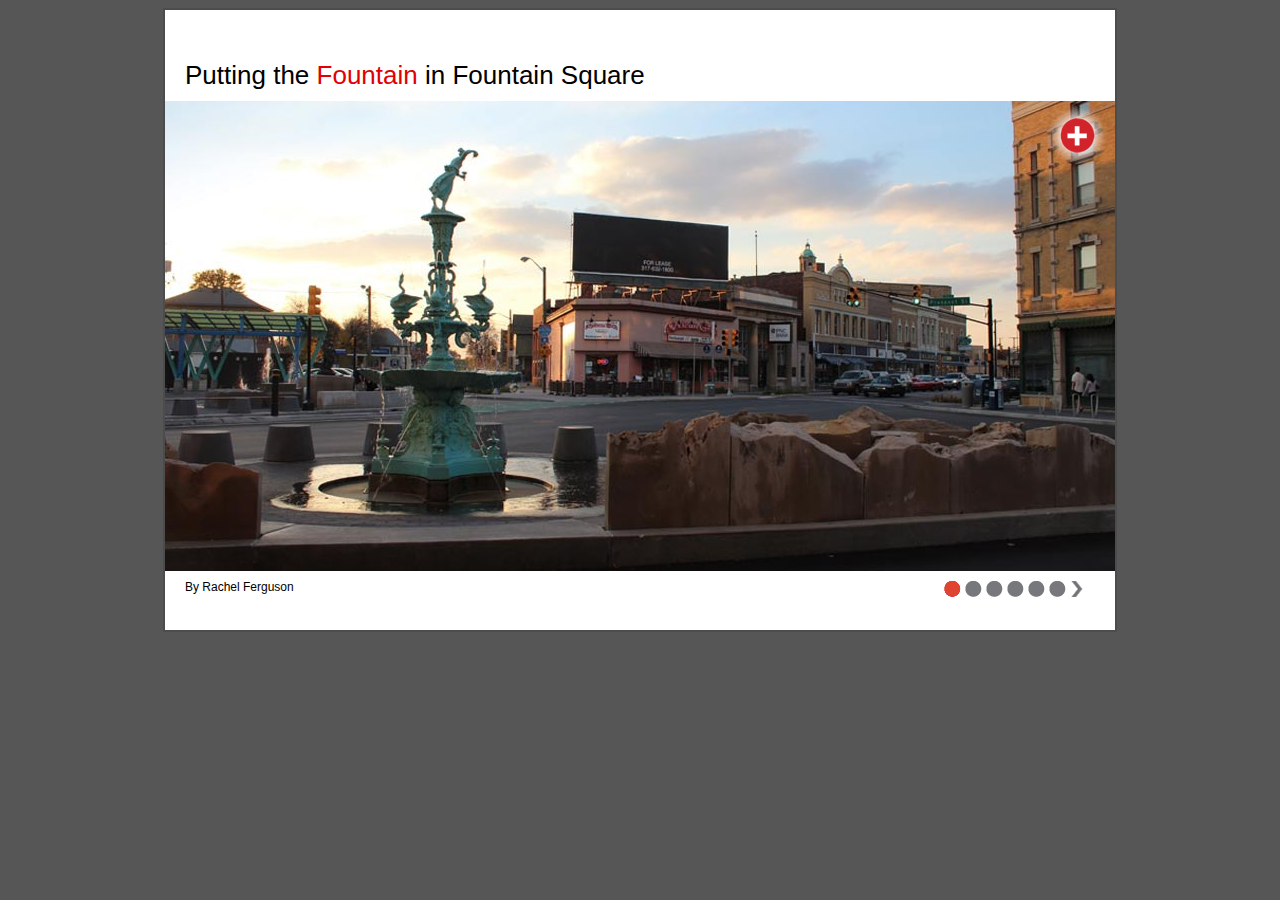
<file: public/index.html>
<!DOCTYPE html>

<html lang="en"><head><meta http-equiv="Content-Type" content="text/html; charset=UTF-8">
    <meta charset="utf-8">
    <title>Putting the Fountain in Fountain Square</title>
    <meta name="viewport" content="width=device-width, initial-scale=1.0">
    <meta name="description" content="">
    <meta name="author" content="">

    <!-- Le styles -->
    <link href="css/main.css" rel="stylesheet">

    <!-- Le HTML5 shim, for IE6-8 support of HTML5 elements -->
    <!--[if lt IE 9]>
      <script src="http://html5shim.googlecode.com/svn/trunk/html5.js"></script>
    <![endif]-->
  </head>

  <body>
    
      <div class="container">
          <h1>Putting the <em>Fountain</em> in Fountain Square</h1>
            <div class="gallery">
              <img src="img/cover.jpg">
                <div class="pluscover pulse">
                  <img src="img/pulse.png">
                </div>
                <div class="pluscover">
                  <img src="img/plus.png">
                </div>
                <div class="credit">
                  <p>By Rachel Ferguson</p>
                </div>
                <div class="cover text">
                  <p>Located southeast of downtown Indianapolis, Fountain Square is known for its live music venues, vibrant art center, popular bars and restaurants, and, of course... the fountain. Standing at the convergence of Virginia Avenue, Shelby Street, and Prospect Street, “Lady Spray” is a long-standing symbol of one of the city’s most unique areas.</p>
                  <p class="navinstruct">Use the navigation below to read more.</p>
                </div>
            </div>
          <ul class="navigation">
            <li class="first"><img src="img/blank.png"></li>
            <li><a href="index.html"><img src="img/nav-red.png"></li></a>
            <li><a href="fountainsquare.html"><img src="img/nav-gray.png"></li></a>
            <li><a href="1889.html"><img src="img/nav-gray.png"></li></a>
            <li><a href="icon.html"><img src="img/nav-gray.png"></li></a>
            <li><a href="revitalization.html"><img src="img/nav-gray.png"></li></a>
            <li><a href="today.html"><img src="img/nav-gray.png"></li></a>
            <li><a href="fountainsquare.html"><img src="img/forward.png"></a></li>
          </ul>
            
      </div>
        
      <script src="./js/jquery-1.8.2.min.js"></script>
      <script src="./js/main.js"></script>

  </body>
    
</html>
</file>
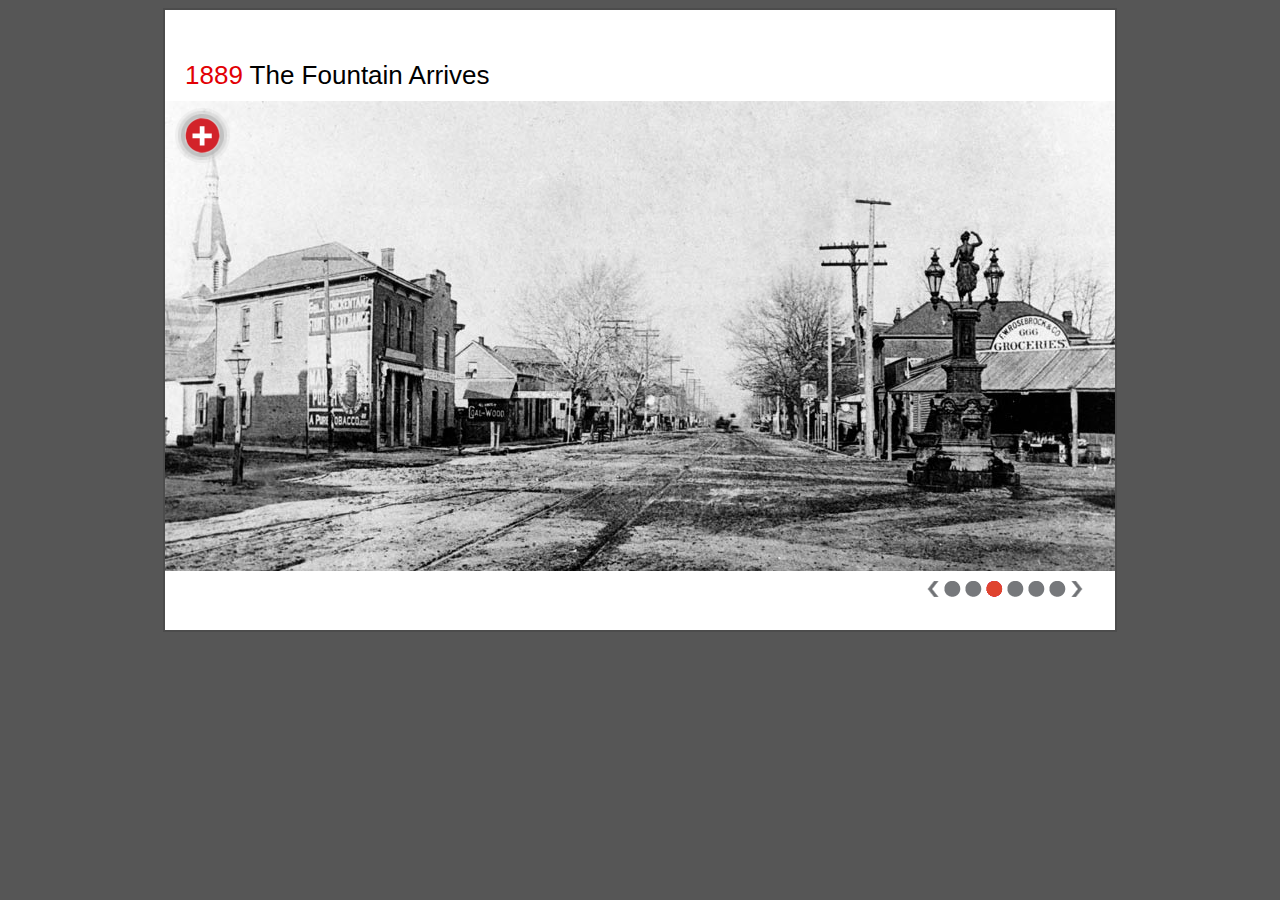
<file: public/1889.html>
<!DOCTYPE html>

<html lang="en"><head><meta http-equiv="Content-Type" content="text/html; charset=UTF-8">
    <meta charset="utf-8">
    <title>Putting the Fountain in Fountain Square</title>
    <meta name="viewport" content="width=device-width, initial-scale=1.0">
    <meta name="description" content="">
    <meta name="author" content="">

    <!-- Le styles -->
    <link href="css/main.css" rel="stylesheet">

    <!-- Le HTML5 shim, for IE6-8 support of HTML5 elements -->
    <!--[if lt IE 9]>
      <script src="http://html5shim.googlecode.com/svn/trunk/html5.js"></script>
    <![endif]-->
  </head>

  <body>
    
      <div class="container">
          <h1><em>1889</em> The Fountain Arrives</h1>
            <div class="gallery">
              <img src="img/1889.jpg">
                <div class="plus89 pulse">
                   <img src="img/pulseblack.png">
                 </div>
                <div class="plus89">
                  <img src="img/plus.png">
                </div>
                <div class="lady1889 text">
                  <p>In the 1880s saloon keeper William Mohs contributed $500 for the construction of a fountain in the center of The End’s growing commercial district. Other local merchants matched his generous donation and, in 1889, the first fountain was unveiled.</p> 

                  <p>Known alternately as the “Subscription Fountain,” the “Lady of the Fountain,” and, most popularly, “Lady Spray,” the fountain served as a drinking area for both horses and humans. It was also a streetlight, with two cantilevered lamps. The design was classical, with an octagonal base, four dolphin-head spouts and an ornate pedestal topped by a statue of Hebe, the Greek goddess of youth.</p> 

                  <p>It is presumable that the name “Fountain Square” can be attributed to the arrival of Lady Spray. Though the exact date of the name’s origin is unknown, it had already been adopted by 1909 when the Fountain Square Theater was constructed on Virginia Avenue.</p>

                  <p>The fountain stood for nearly 30 years until, as legend has it, a local shopkeeper attached a banner to the Lady’s arm and a strong wind caused her to topple. The fate of Lady Spray after that time is unknown.</p>
                  <p class="navinstruct"><b>Pictured here:</b> A view of the fountain from Shelby Street looking north toward Virginia Avenue, circa 1890. Indiana Picture Collection, Manuscript Section, Indiana State Library.</p>
                </div>      
            </div>
          <ul class="navigation">
            <li class="first"><a href="fountainsquare.html"><img src="img/back.png"></a></li>
            <li><a href="index.html"><img src="img/nav-gray.png"></a></li>
            <li><a href="fountainsquare.html"><img src="img/nav-gray.png"></li></a>
            <li><a href="1889.html"><img src="img/nav-red.png"></li></a>
            <li><a href="icon.html"><img src="img/nav-gray.png"></li></a>
            <li><a href="revitalization.html"><img src="img/nav-gray.png"></li></a>
            <li><a href="today.html"><img src="img/nav-gray.png"></li></a>
            <li><a href="icon.html"><img src="img/forward.png"></li></a>
          </ul>
            
      </div>

      <script src="./js/jquery-1.8.2.min.js"></script>
      <script src="./js/main.js"></script>
   
        
  </body>
    
</html>
</file>
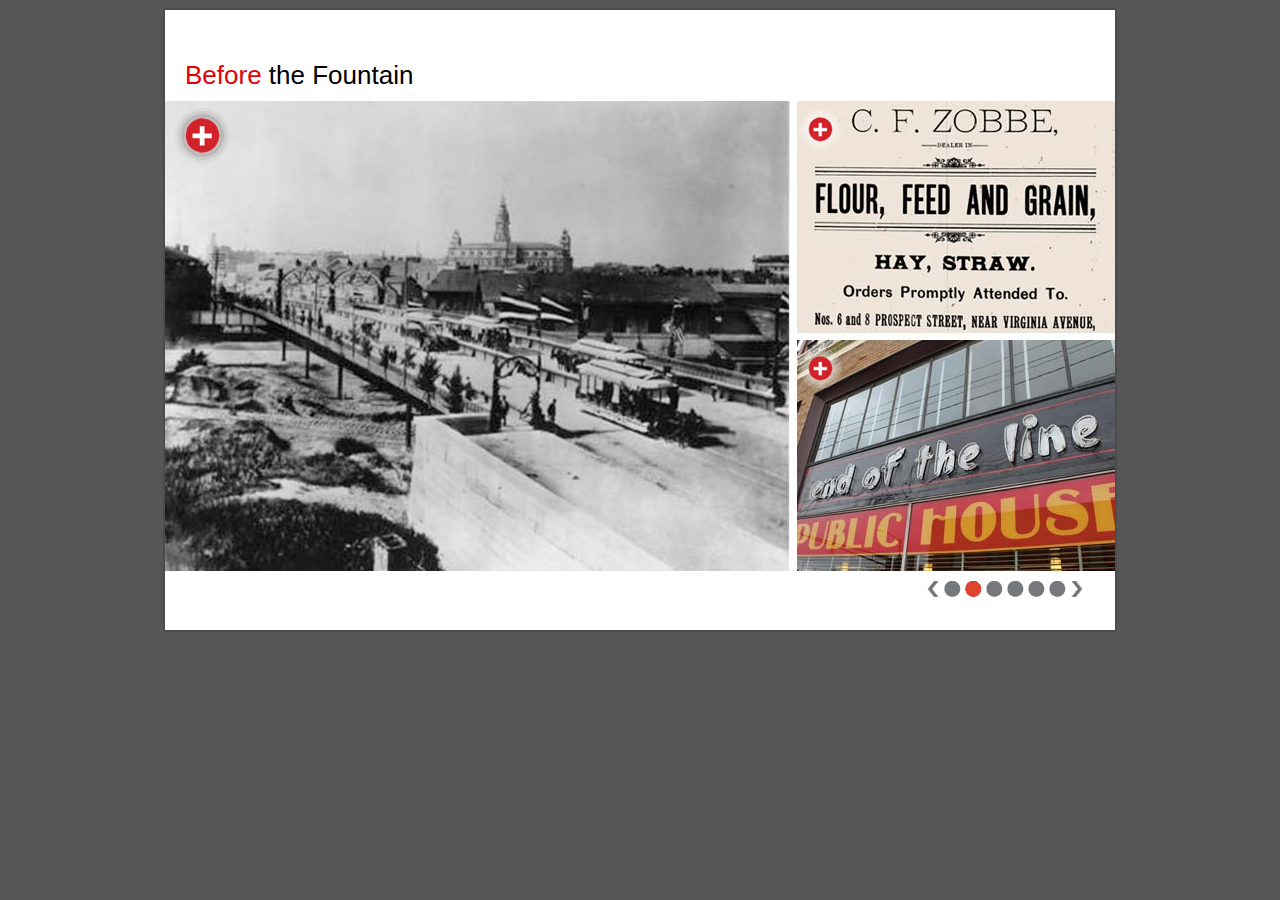
<file: public/fountainsquare.html>
<!DOCTYPE html>

<html lang="en"><head><meta http-equiv="Content-Type" content="text/html; charset=UTF-8">
    <meta charset="utf-8">
    <title>Putting the Fountain in Fountain Square</title>
    <meta name="viewport" content="width=device-width, initial-scale=1.0">
    <meta name="description" content="">
    <meta name="author" content="">

    <!-- Le styles -->
    <link href="css/main.css" rel="stylesheet">

    <!-- Le HTML5 shim, for IE6-8 support of HTML5 elements -->
    <!--[if lt IE 9]>
      <script src="http://html5shim.googlecode.com/svn/trunk/html5.js"></script>
    <![endif]-->
  </head>

  <body>
    
      <div class="container">
          <h1><em>Before</em> the Fountain</h1>
            <div class="gallery">
              <img src="img/fs.jpg">
               <div class="plusfs1 pulse">
                  <img src="img/pulseblack.png">
                </div>
              <div class="plusfs1">
                <img src="img/plus.png">
              </div>
                <div class="plusfs2">
                  <img src="img/plussm.png">
                </div>
                <div class="plusfs3">
                  <img src="img/plussm.png">
                </div>
                <div class="fs text">
                  <p>The development of Fountain Square began in 1835 when urban pioneers Calvin Fletcher and Nicolas McCarty purchased a 264-acre farm south of downtown Indianapolis and divided it into town lots. Over the next several decades a small community developed, with several churches and a school to serve the large number of Irish immigrants who settled there. By mid-century, the area became known as “Irish Hill.”</p>

                  <p>In 1864, the Citizens Street Railway Company announced plans to expand their horse-drawn streetcar service down Virginia Avenue to the intersection of Prospect and Shelby Streets. In addition to a new nickname (the neighborhood became known as “The End” in honor of the streetcar terminus) the streetcar also ushered in new commercial and residential growth. Stores, shops, saloons and churches sprang up to cater to a growing population.</p>
                  
                  <p>In 1892 the City of Indianapolis completed the Virginia Avenue viaduct, further improving access to the southeast neighborhood.</p>
                  <p class="navinstruct"><b>Pictured here:</b> Horse-drawn streetcars cross the newly dedicated Virginia Avenue viaduct in this 1892 dedication ceremony. Photo courtesy of the Indiana Historical Society; Bass Photo Co. Collection #91483.</p>
                 </div> 
                 <div class="fs2 text">
                    <p>In the late 1800s Fountain Square was commercialized largely by German shop keepers along Virginia Avenue&mdash;such as this one, advertised in the 1890 Indianapolis City Directory.</p>
                  </div>
                 <div class="fs3 text">
                   <p>The End of the Line Public House at 1105 Shelby Street pays homage to the former streetcar turnaround as well as the terminus of the Indianapolis Cultural Trail.</p>
                 </div>
            </div>
          <ul class="navigation">
            <li class="first"><a href="index.html"><img src="img/back.png"></a></li>
            <li><a href="index.html"><img src="img/nav-gray.png"></a></li>
            <li><a href="fountainsquare.html"><img src="img/nav-red.png"></li></a>
            <li><a href="1889.html"><img src="img/nav-gray.png"></li></a>
            <li><a href="icon.html"><img src="img/nav-gray.png"></li></a>
            <li><a href="revitalization.html"><img src="img/nav-gray.png"></li></a>
            <li><a href="today.html"><img src="img/nav-gray.png"></li></a>
            <li><a href="1889.html"><img src="img/forward.png"></li></a>
          </ul>
            
      </div>
 
      <script src="./js/jquery-1.8.2.min.js"></script>
      <script src="./js/main.js"></script>
 
        
  </body>
    
</html>
</file>
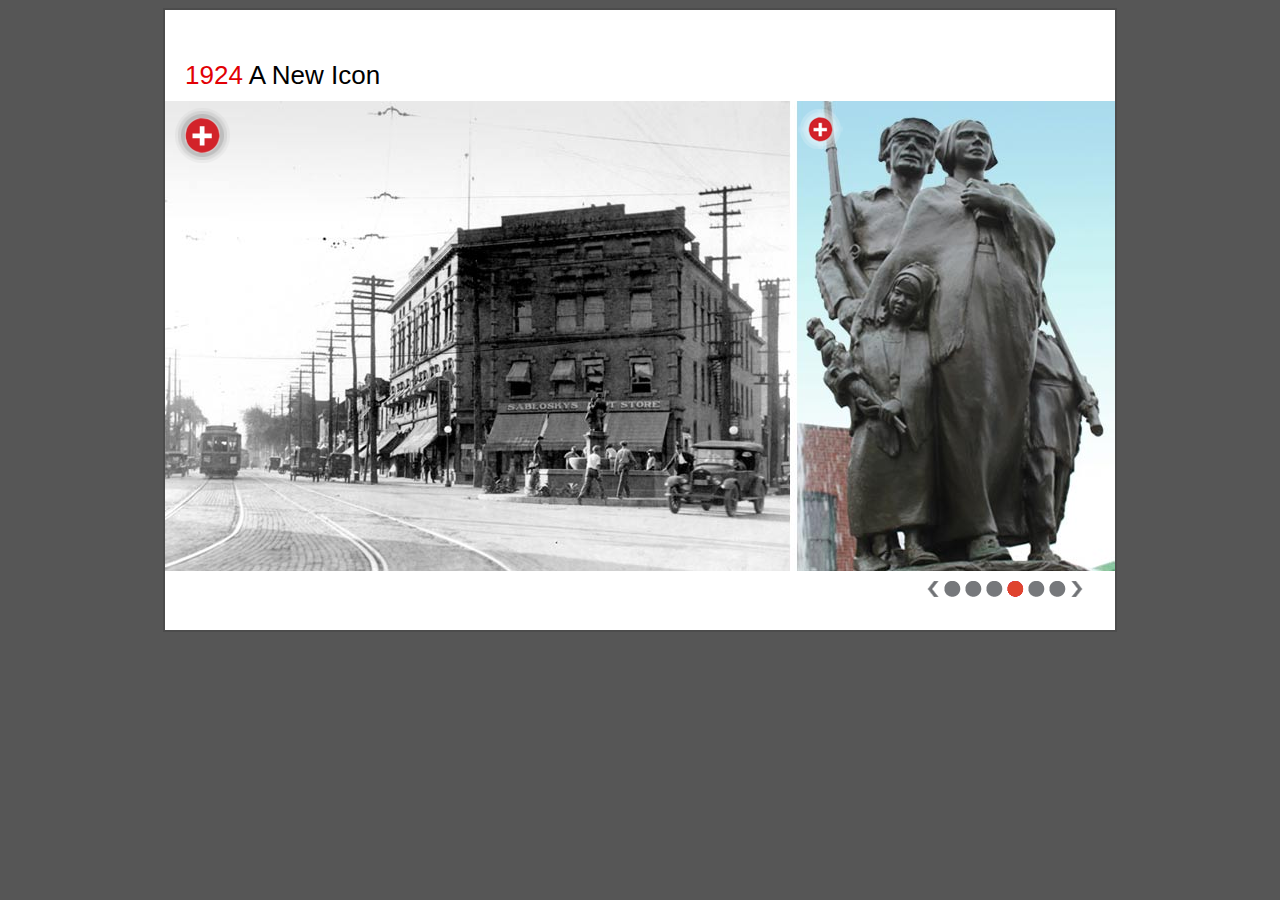
<file: public/icon.html>
<!DOCTYPE html>

<html lang="en"><head><meta http-equiv="Content-Type" content="text/html; charset=UTF-8">
    <meta charset="utf-8">
    <title>Putting the Fountain in Fountain Square</title>
    <meta name="viewport" content="width=device-width, initial-scale=1.0">
    <meta name="description" content="">
    <meta name="author" content="">

    <!-- Le styles -->
    <link href="css/main.css" rel="stylesheet">

    <!-- Le HTML5 shim, for IE6-8 support of HTML5 elements -->
    <!--[if lt IE 9]>
      <script src="http://html5shim.googlecode.com/svn/trunk/html5.js"></script>
    <![endif]-->
  </head>

  <body>
    
      <div class="container">
          <h1><em>1924</em> A New Icon</h1>
            <div class="gallery">
              <img src="img/icon.jpg">
               <div class="plusicon1 pulse">
                  <img src="img/pulseblack.png">
                </div>
                <div class="plusicon1">
                  <img src="img/plus.png">
                </div>
                <div class="plusicon2">
                  <img src="img/plussm.png">
                </div>
                <div class="icon text">
                  <p>In September 1924, a new fountain was unveiled: a bronze sculpture depicting a pioneer family—father, mother, and two children—facing westward. It was constructed as a monument to the late Indiana Congressman Ralph Hill, whose wife had left a portion of her estate for the honor.</p> 

                  <p>The Pioneer Family occupied the busy intersection of Prospect, Shelby and Virginia for thirty years. Throughout the 1920s and 30s, Fountain Square thrived, boasting a vibrant commercial district and more theaters than any other part of the city. But the 1950’s brought hard times to the neighborhood. One by one, the district’s theaters closed. The German and Irish populations that had been the cornerstone of Fountain Square for decades began to move away; and, in a sad symbol of the times, The Pioneer Family was evicted.</p> 

                  <p>Citing traffic issues, city officials moved The Pioneer Family to the Garfield Park Conservatory in 1954. It wasn’t until 1969, under pressure from the neighborhood community organization, that the fountain was restored to its home on the square.</p> 
                  <p class="navinstruct"><b>Pictured here:</b> A view of the fountain from Shelby Street looking north toward Virginia Avenue, circa 1930. Indiana Picture Collection, Manuscript Section, Indiana State Library.</p>
                  </p>
                 </div>
              <div class="icon2 text">
                 <p>The Pioneer Family was created by Indiana sculptor Myra Reynolds Richards. Richards studied at the studied at the John Herron Art Institute in the early 20th century and also served as an instructor at the school. In her life she gained national recognition for her work, which was shown in Chicago, New York City, Philadelphia, San Francisco, and Paris.</p>   
              </div>
            </div>
          <ul class="navigation">
            <li class="first"><a href="1889.html"><img src="img/back.png"></a></li>
            <li><a href="index.html"><img src="img/nav-gray.png"></a></li>
            <li><a href="fountainsquare.html"><img src="img/nav-gray.png"></li></a>
            <li><a href="1889.html"><img src="img/nav-gray.png"></li></a>
            <li><a href="icon.html"><img src="img/nav-red.png"></li></a>
            <li><a href="revitalization.html"><img src="img/nav-gray.png"></li></a>
            <li><a href="today.html"><img src="img/nav-gray.png"></li></a>
            <li><a href="revitalization.html"><img src="img/forward.png"></li></a>
          </ul>
            
      </div>
 
      <script src="./js/jquery-1.8.2.min.js"></script>
      <script src="./js/main.js"></script>
 
        
  </body>
    
</html>
</file>
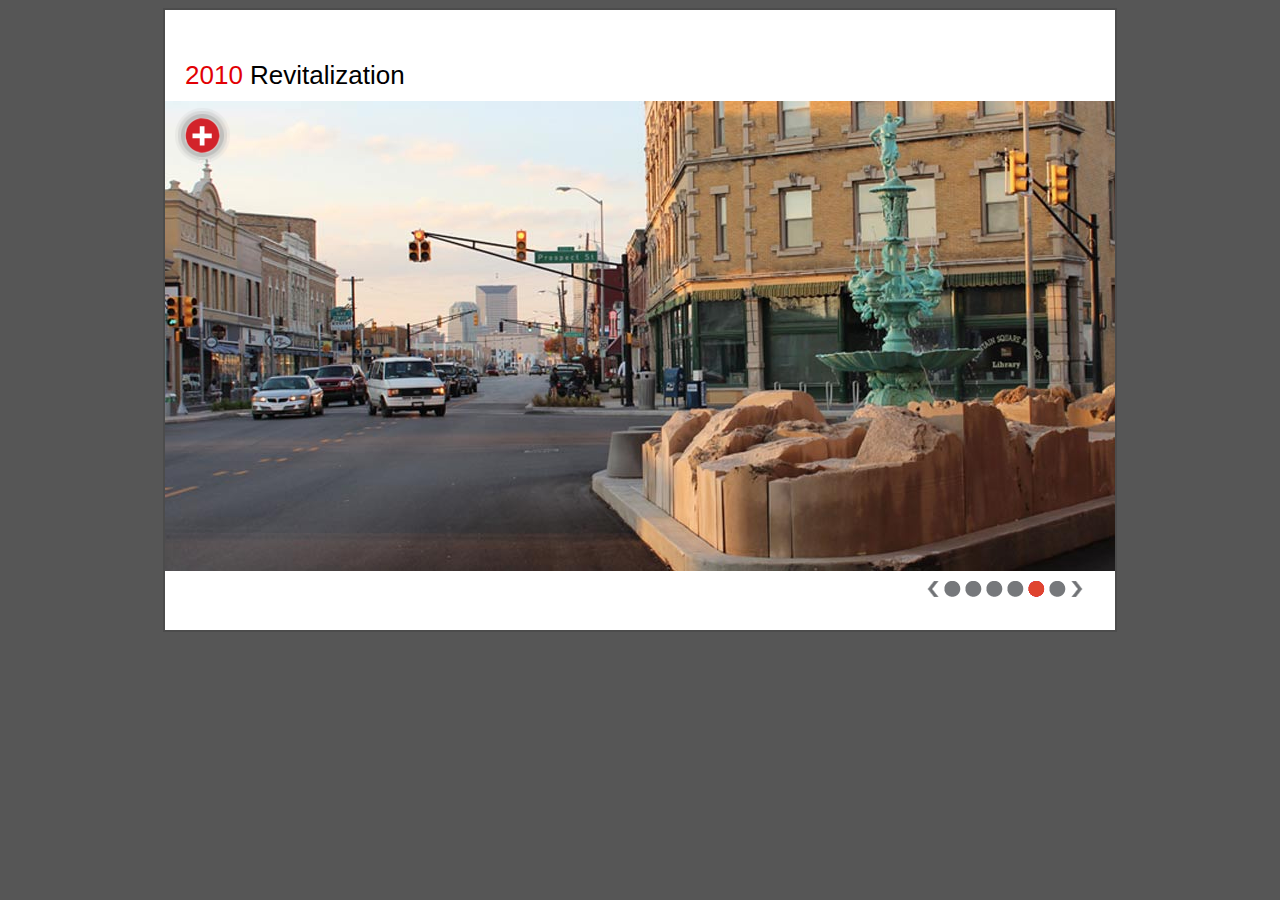
<file: public/revitalization.html>
<!DOCTYPE html>

<html lang="en"><head><meta http-equiv="Content-Type" content="text/html; charset=UTF-8">
    <meta charset="utf-8">
    <title>Putting the Fountain in Fountain Square</title>
    <meta name="viewport" content="width=device-width, initial-scale=1.0">
    <meta name="description" content="">
    <meta name="author" content="">

    <!-- Le styles -->
    <link href="css/main.css" rel="stylesheet">

    <!-- Le HTML5 shim, for IE6-8 support of HTML5 elements -->
    <!--[if lt IE 9]>
      <script src="http://html5shim.googlecode.com/svn/trunk/html5.js"></script>
    <![endif]-->
  </head>

  <body>
    
      <div class="container">
          <h1><em>2010</em> Revitalization</h1>
            <div class="gallery">
              <img src="img/revitalization.jpg">
                <div class="plusrev pulse">
                   <img src="img/pulseblack.png">
                 </div>
                <div class="plusrev">
                  <img src="img/plus.png">
                </div>
                <div class="revitalization text">
                  <p>In 2004, Southeast Neighborhood Development (SEND), a nonprofit community development group, received a $500,000 federal grant for improvements to the Fountain Square area. In partnership with Green 3 architects and Ninebark landscape designers, the organization developed a 10-15 year phased plan, including the construction a new public plaza and fountain.</p> 

                  <p>On March 12, 2010, a new “Lady Spray” was dedicated. Created from molds of a 19th century fountain in Watertown, NY, the fountain was topped once again by the goddess Hebe. Though not an exact replica of the 1889 fountain, according to Ann Reed of Ninebark, “the primary intent was to return a version of Lady Spray, not a slavish reproduction of the original Subscription fountain.”</p>

                 <p>The new fountain is surrounded by a field of weathered limestone, quarried in southern Indiana. While limestone is typically carved into smooth, refined shapes, the blocks selected for Lady Spray’s stone field feature their natural rugged surfaces. The organic texture is an intentional visual contradiction to the ornate, Victorian style of the fountain, symbolizing the pioneer spirit and paying homage to The Pioneer Family, which was installed in a new location across the street. The stone field also serves a practical purpose, protecting the fountain from surrounding traffic.</p> 
                  </p>
                </div>      
            </div>
          <ul class="navigation">
            <li class="first"><a href="icon.html"><img src="img/back.png"></a></li>
            <li><a href="index.html"><img src="img/nav-gray.png"></a></li>
            <li><a href="fountainsquare.html"><img src="img/nav-gray.png"></li></a>
            <li><a href="1889.html"><img src="img/nav-gray.png"></li></a>
            <li><a href="icon.html"><img src="img/nav-gray.png"></li></a>
            <li><a href="revitalization.html"><img src="img/nav-red.png"></li></a>
            <li><a href="today.html"><img src="img/nav-gray.png"></li></a>
            <li><a href="today.html"><img src="img/forward.png"></li></a>
          </ul>
            
      </div>

      <script src="./js/jquery-1.8.2.min.js"></script>
      <script src="./js/main.js"></script>
   
        
  </body>
    
</html>
</file>
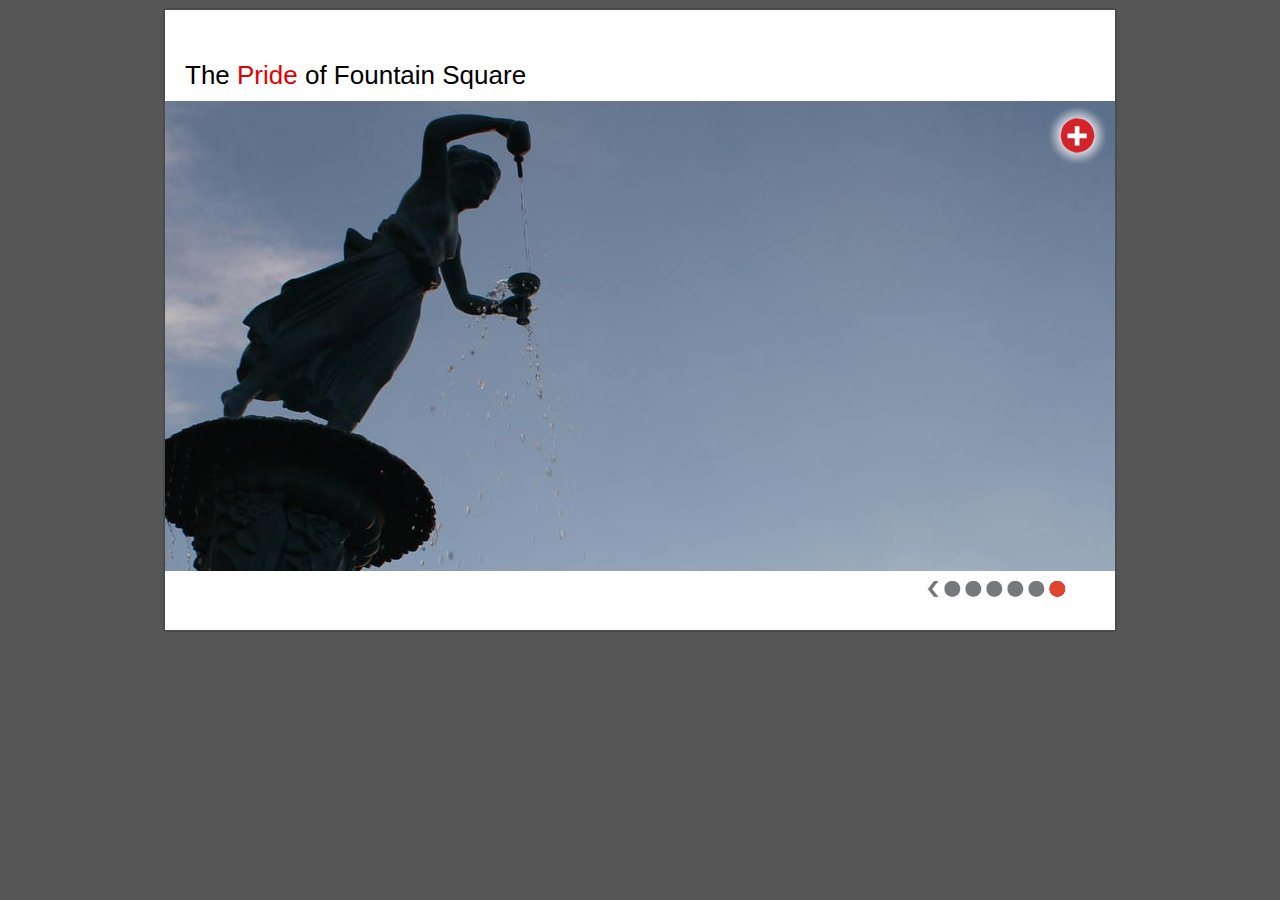
<file: public/today.html>
<!DOCTYPE html>

<html lang="en"><head><meta http-equiv="Content-Type" content="text/html; charset=UTF-8">
    <meta charset="utf-8">
    <title>Putting the Fountain in Fountain Square</title>
    <meta name="viewport" content="width=device-width, initial-scale=1.0">
    <meta name="description" content="">
    <meta name="author" content="">

    <!-- Le styles -->
    <link href="css/main.css" rel="stylesheet">

    <!-- Le HTML5 shim, for IE6-8 support of HTML5 elements -->
    <!--[if lt IE 9]>
      <script src="http://html5shim.googlecode.com/svn/trunk/html5.js"></script>
    <![endif]-->
  </head>

  <body>
    
      <div class="container">
          <h1>The <em>Pride</em> of Fountain Square</h1>
            <div class="gallery">
              <img src="img/today.jpg">
              <div class="plustoday pulse">
                 <img src="img/pulse.png">
               </div>
                <div class="plustoday">
                  <img src="img/plus.png">
                </div>
                <div class="today text">
                  <p>For more than 120 years, the fountain has stood as a symbol of the Fountain Square neighborhood—weathering economic changes, decline and revitalization—to take its place in Indianapolis’ rich cultural history. Today you can visit the fountain at the terminus of the Indianapolis Cultural Trail at the corner of Virginia Avenue, Prospect and Shelby Streets.</p><br>

                  <p class="navinstruct"><b>Sources:</b><br>
                 <a href="http://www.discoverfountainsquare.com">www.discoverfountainsquare.com</a><br>
                 "Fountain Square History" by the Fountain Square Historical Society<br>
                 "Fountain Square Neighborhood: 1820-1997" by The Polis Center<br>
                 <a href="http://www.cr.nps.gov/nr/travel/indianapolis/vaave.htm">Virginia Avenue Historic District</a> by National Park Service
                 </p> 
                  </p>
                </div>      
            </div>
          <ul class="navigation">
            <li class="first"><a href="revitalization.html"><img src="img/back.png"></a></li>
            <li><a href="index.html"><img src="img/nav-gray.png"></a></li>
            <li><a href="fountainsquare.html"><img src="img/nav-gray.png"></li></a>
            <li><a href="1889.html"><img src="img/nav-gray.png"></li></a>
            <li><a href="icon.html"><img src="img/nav-gray.png"></li></a>
            <li><a href="revitalization.html"><img src="img/nav-gray.png"></li></a>
            <li><a href="today.html"><img src="img/nav-red.png"></li></a>
            <li><img src="img/blank.png"></li>
          </ul>
            
      </div>

      <script src="./js/jquery-1.8.2.min.js"></script>
      <script src="./js/main.js"></script>
   
        
  </body>
    
</html>
</file>
<file: public/css/main.css>
/*text styles*/

h1 {
  font-size: 26px;
  font-weight: normal;
  margin: 0 0 10px 20px;
}

h1 em {
  color: #e20004;
  font-style: normal;
}

h2 {
  font-size: 20px;
}

h3 {
  font-size: 18px;
}

h4 {
  font-size: 16px;
}

h5 {
  font-size: 15px;
}

h6 {
  font-size: 12px;
}

p {
  font-size: 14px;
  line-height: 19px;
}

ul {
  font-size: 14px;
  line-height: 19px;
}

a {
  color: #fff;
  text-decoration: underline;
}

a:hover {
  color: #e20004;
}

.credit {
  position: absolute;
  left: 20px;
  top: 465px;
}

.credit p {
  font-size: 12px;
}

.navinstruct {
  font-size: 12px;
  line-height: 17px;
}

/*Body*/


.header {
  background-color: #565656;
  height: 10px;
}


body {
  background-color: #565656;
  font-family: Helvetica, Arial, sans-serif;
}

.container {
  width: 950px;
  background-color: #fff;
  margin: 0 auto;
  padding-top: 50px;
  padding-bottom: 50px;
  border-style: solid;
  border-width: 2px;
  border-color: #4c4c4c;
}

.gallery {
  margin: 0;
  padding-bottom: 0;
  position: relative;
}

.navigation {
  margin: 5px 0 0 0;;
}
.navigation li {
  list-style: none;
  float: left;
  margin-right: 2px;
}

.first {
  margin-left: 720px;
}

/*plus*/

.pluscover {
  position: absolute;
  top: 5px;
  left: 880px;  
}

.pluscover:hover {
  cursor: pointer; 
}


.pulse {
    -webkit-animation-name: pulsate;
    -webkit-animation-duration: 2.5s;
    -webkit-animation-timing-function: ease-in-out;
    -webkit-animation-iteration-count: infinite
}

@-webkit-keyframes pulsate {
    0% { width:1px;height: 1px; opacity: .40}
    10% { width:3px;height: 3px; opacity: .50}
    20% { width:5px;height: 5px; opacity: .60 }
    30% { width:7px;height: 7px; opacity: .70 }
    40% { width:9px;height: 9px; opacity: .90 } 
    50% { width:11px;height: 11px; opacity: 1.0}
    60% { width:13px;height: 13px; opacity: .90}
    70% { width:15px;height: 15px;  opacity: .70}
    80% { width:17px;height: 17px;  opacity: .60}
    90% { width:19px;height: 19px;  opacity: .50}
    100% { width:21px;height: 21px;  opacity: .40}
 }

.plusfs1 {
  position: absolute;
  top: 5px;
  left: 5px; 
}

.plusfs1:hover {
  cursor: pointer; 
}

.plusfs2 {
  position: absolute;
  top: 8px;
  left: 633px; 
}

.plusfs2:hover {
  cursor: pointer; 
}

.plusfs3 {
  position: absolute;
  top: 247px;
  left: 633px; 
}

.plusfs3:hover {
  cursor: pointer; 
}

.plus89 {
  position: absolute;
  top: 5px;
  left: 5px;
}

.plus89:hover {
  cursor: pointer; 
}

.plusicon1 {
  position: absolute;
  top: 5px;
  left: 5px; 
}

.plusicon1:hover {
  cursor: pointer; 
}

.plusicon2 {
  position: absolute;
  top: 8px;
  left: 633px; 
}

.plusicon2:hover {
  cursor: pointer; 
}

.plusrev {
  position: absolute;
  top: 5px;
  left: 5px; 
}

.plusrev:hover {
  cursor: pointer; 
}

.plustoday {
  position: absolute;
  top: 5px;
  left: 880px;  
}

.plustoday:hover {
  cursor: pointer; 
}


/*text*/


.text {
  background-color: #000;
  color: #dadada;
  padding: 0 15px 5px 15px;
  opacity: .85;
  display: none;
  -webkit-border-radius: 4px;
  -moz-border-radius: 4px;
  border-radius: 4px;
  
}

.cover {
  top: 50px;
  left: 560px;
  width: 300px;
  position: absolute;
}

.fs {
  top: 50px;
  left: 50px;
  width: 500px;
  position: absolute;
}

.fs2 {
  top: 50px;
  left: 670px;
  width: 210px;
  position: absolute;
}

.fs3 {
  top: 292px;
  left: 670px;
  width: 210px;
  position: absolute;
}

.lady1889 {
  top: 50px;
  left: 50px;
  width: 570px;
  position: absolute;
}

.icon {
  top: 50px;
  left: 50px;
  width: 500px;
  position: absolute;
}
  
.icon2 {
  top: 50px;
  left: 670px;
  width: 200px;
  position: absolute;
}

.revitalization {
  top: 50px;
  left: 50px;
  width: 570px;
  position: absolute;
}

.today {
  top: 50px;
  left: 430px;
  width: 430px;
  position: absolute;
}
</file>
